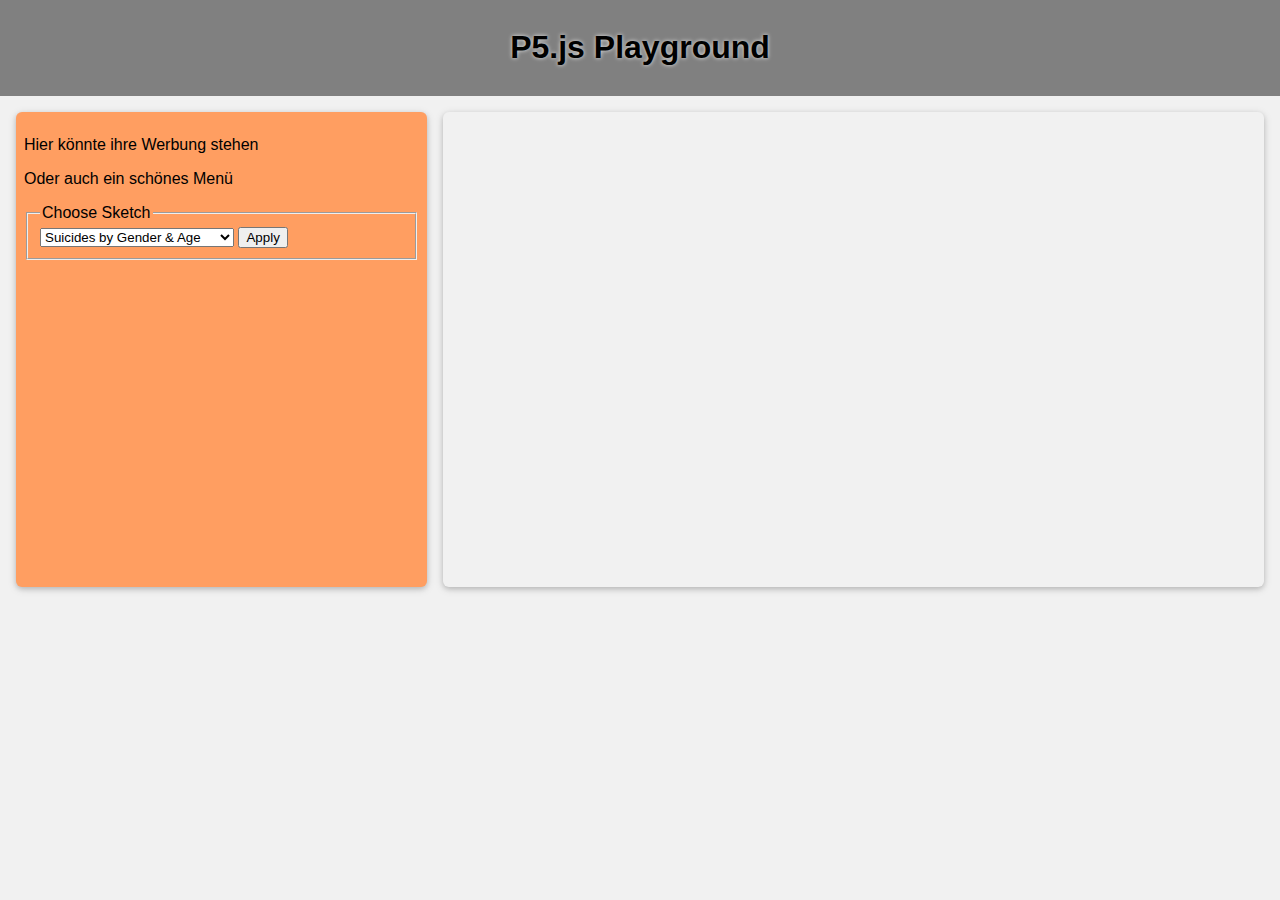
<file: index.html>
<!DOCTYPE html>
<html>

<head>
	<meta charset="UTF-8">
	<meta http-equiv="X-UA-Compatible" content="IE=edge">
	<meta name="viewport" content="width=device-width, initial-scale=1">

	<link rel="icon" type="image/png" href="https://github.githubassets.com/favicons/favicon-dark.svg">
	<title>P5js Playground</title>

	<script src="index.js"></script>
	<script src="https://ajax.aspnetcdn.com/ajax/jQuery/jquery-3.1.1.min.js"></script>
	<link rel="stylesheet" href="main.css">

</head>

<body>
	<div id="header" class="row-header">
		<h1>P5.js Playground</h1>
	</div>
	<div class="main-container" style="max-width: 1400px;">
		<div id="menu" class="card">
			<p>Hier könnte ihre Werbung stehen</p>
			<p>Oder auch ein schönes Menü</p>
			<fieldset>
				<legend>Choose Sketch</legend>
				<select name="sketch" id="sketch-selector">
					<optgroup label="Spielereien">
						<option value="gol.html">Game of Live</option>
						<option value="panning_zooming.html">Pann- n Zooming</option>
						<option value="grid.html">Grid</option>
					</optgroup>
					<optgroup label="Datavisualisation">
						<option value="dv_selbstmorde.html" selected>Suicides by Gender & Age</option>
					</optgroup>
				</select>
				<button type="button" onclick="sketchchanger()">Apply</button>
			</fieldset>
		</div>
		<div id="content">
			<iframe id="sketch-holder" class="card" src="sketches/dv_selbstmorde.html" width="100%" height="100%"></iframe>
		</div>
	</div>
</body>

</html>
</file>
<file: main.css>
* {box-sizing: border-box;}

html {
    font-family: Arial, Helvetica, sans-serif;
    overflow: hidden;
}

body {
    margin: 0;
    padding: 0;
    height: 100%;
    background-color: #f1f1f1;
}

iframe {
    border: none;
}


.main-container {
    display: flex;
    margin-left: auto;
    margin-right: auto;
    margin-top: 16px;
    padding: 0px 8px;
}

.card {
    box-shadow: 0 2px 5px 0 rgba(0,0,0,0.16),
                0 2px 10px 0 rgba(0,0,0,0.12);
    border-radius: 6px;
}

#header {
    
    display: block;
    width: 100%;
    background-color: grey;
    justify-content: center;
    align-items: center;
    text-align: center;
    padding: 8px 0;

    text-shadow: 0px 0px 4px rgba(255, 255, 255, 0.8);
}


#menu {
    float: left;
    width: 33.33%;
    background-color: rgb(255,158,97);
    margin: 0px 8px;
    padding: 8px;
}

#content {
    float: left;
    width: 66.66%;
    margin: 0px 8px;
    height: calc(66vw/16*9);
}


@media only screen and (max-height: 650px) {
    #header {display: none;}
}

@media only screen and (min-width: 1400px) {
    #content {
        height: calc(1400px*0.6666/16*9)
    }
}
</file>
